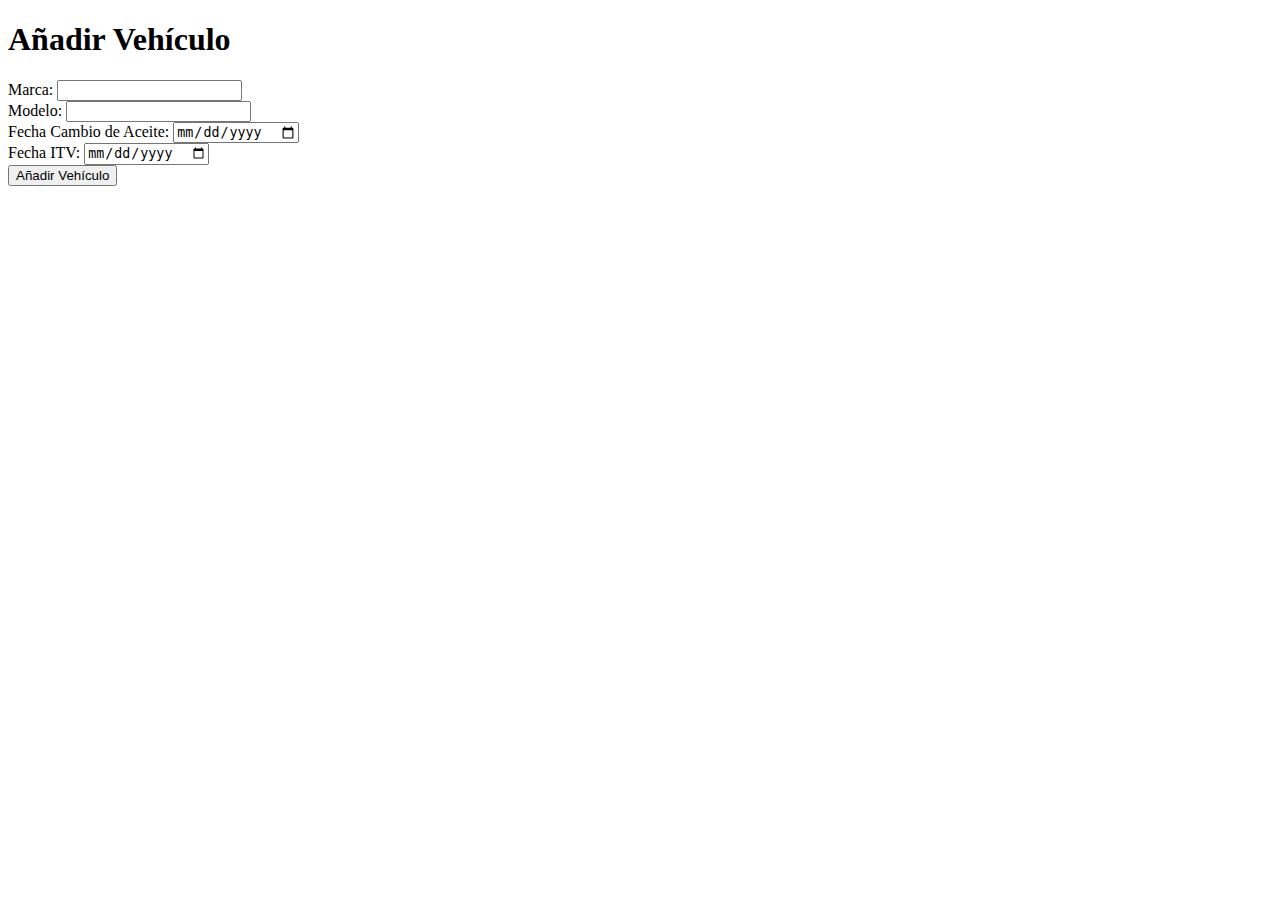
<file: templates/add_vehicle.html>
<!DOCTYPE html>
<html lang="es">
<head>
    <meta charset="UTF-8">
    <meta name="viewport" content="width=device-width, initial-scale=1.0">
    <title>Añadir Vehículo</title>
</head>
<body>
    <h1>Añadir Vehículo</h1>
    <form method="POST">
        <label for="marca">Marca:</label>
        <input type="text" id="marca" name="marca" required><br>
        <label for="modelo">Modelo:</label>
        <input type="text" id="modelo" name="modelo" required><br>
        <label for="fecha_cambio_aceite">Fecha Cambio de Aceite:</label>
        <input type="date" id="fecha_cambio_aceite" name="fecha_cambio_aceite" required><br>
        <label for="fecha_itv">Fecha ITV:</label>
        <input type="date" id="fecha_itv" name="fecha_itv" required><br>
        <button type="submit">Añadir Vehículo</button>
    </form>
</body>
</html>
</file>
